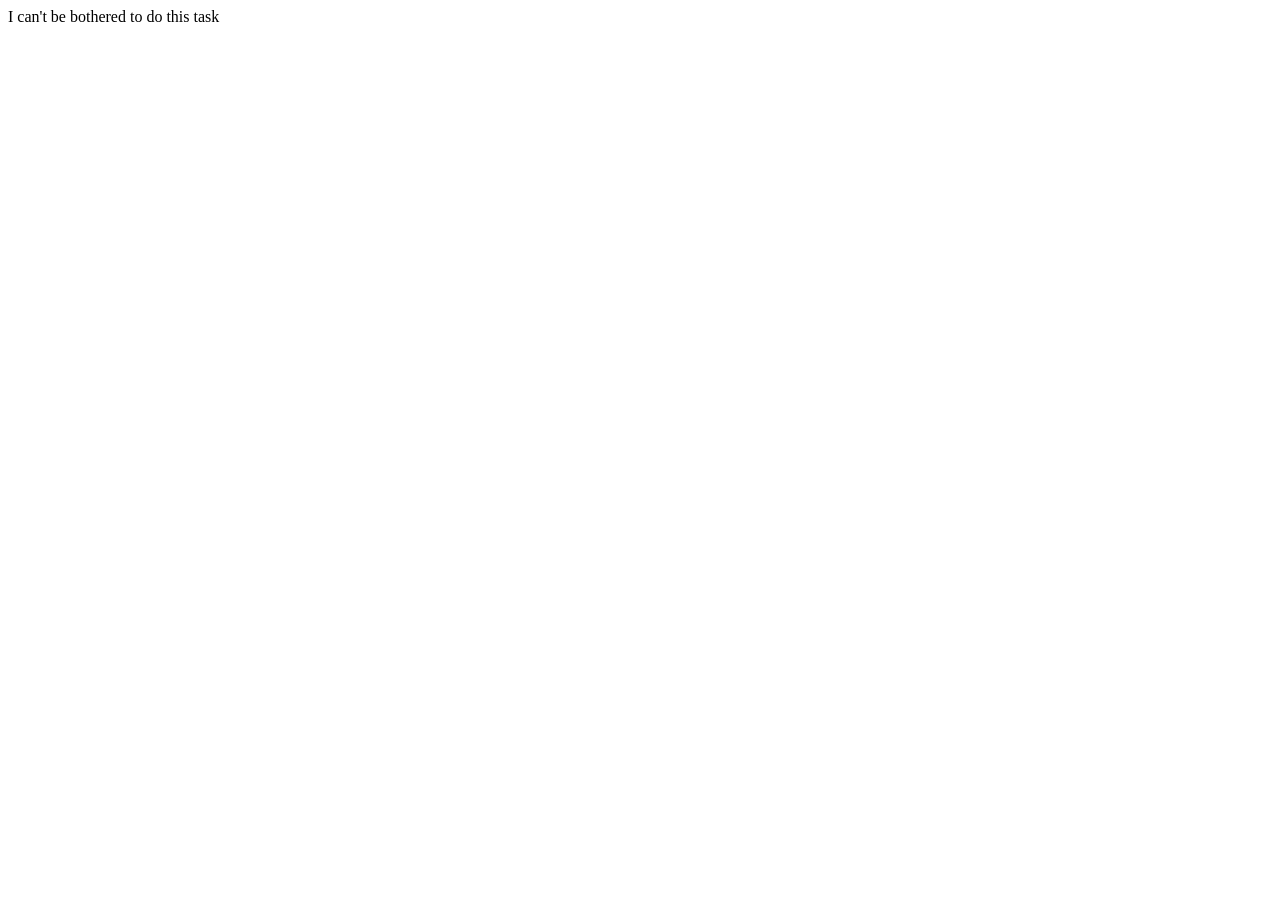
<file: WDD/Media Queries/Task 1/index.html>
<!DOCTYPE html>
<html lang="en">
    <head>
        <link rel="stylesheet" href="style.css" />
    </head>

    <body>
        <div class="funny"
        <h1>I can't be bothered to do this task</h1>
        </div>
        <div class="haha">
        <h1>Okay wait maybe I am </h1>
        </div>
    </body>
</html>
</file>
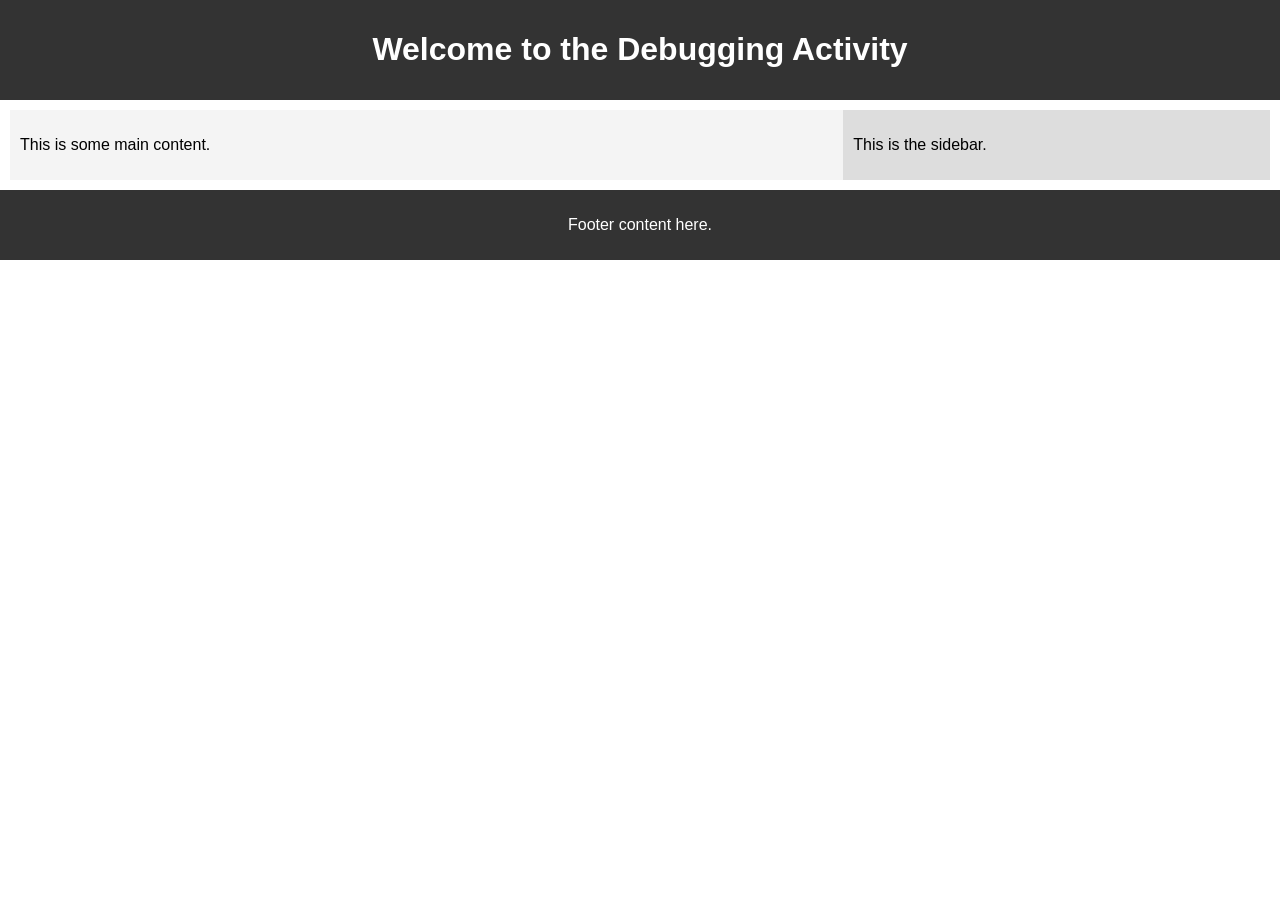
<file: WDD/Media Queries/Task 2/index.html>
<!DOCTYPE html>
<html lang="en">
  <head>
    <meta charset="UTF-8" />
    <meta name="viewport" content="width=device-width, initial-scale=1.0" />
    <title>Debugging Media Queries</title>
    <link rel="stylesheet" href="style.css" />
  </head>
  <body>
    <header>
      <h1>Welcome to the Debugging Activity</h1>
    </header>
    <main>
      <section class="content">
        <p>This is some main content.</p>
      </section>
      <aside class="sidebar">
        <p>This is the sidebar.</p>
      </aside>
    </main>
    <footer>
      <p>Footer content here.</p>
    </footer>
  </body>
</html>
</file>
<file: WDD/Media Queries/Task 1/style.css>
.funny {
  display: block;  
}

.haha {
  display: none;  
}

@media screen and (max-width: 500px) {
    .funny {display: none;
    }
    .haha {display: block;
    }
}
</file>
<file: WDD/Media Queries/Task 2/style.css>
/* Base styles */
body {
  font-family: Arial, sans-serif;
  margin: 0;
  padding: 0;
}

header,
footer {
  background-color: #333;
  color: white;
  text-align: center;
  padding: 10px;
}

main {
  display: flex;
  justify-content: space-between;
  padding: 10px;
}

.content {
  flex: 2;
  background-color: #f4f4f4;
  padding: 10px;
}

.sidebar {
  flex: 1;
  background-color: #ddd;
  padding: 10px;
}

/* Media query for small screens */
@media screen and (max-width: 768px) {
  body {
    font-size: 18px; /* Make text larger for smaller screens */
}
}

/* Media query for hiding sidebar */
@media screen and (max-width: 600px) {
  .sidebar {
    display: none;
  }
}

/* Media query for changing header color */
@media screen and (max-width: 480px) {
  header {
    background-color: #555;
  }
}
</file>
